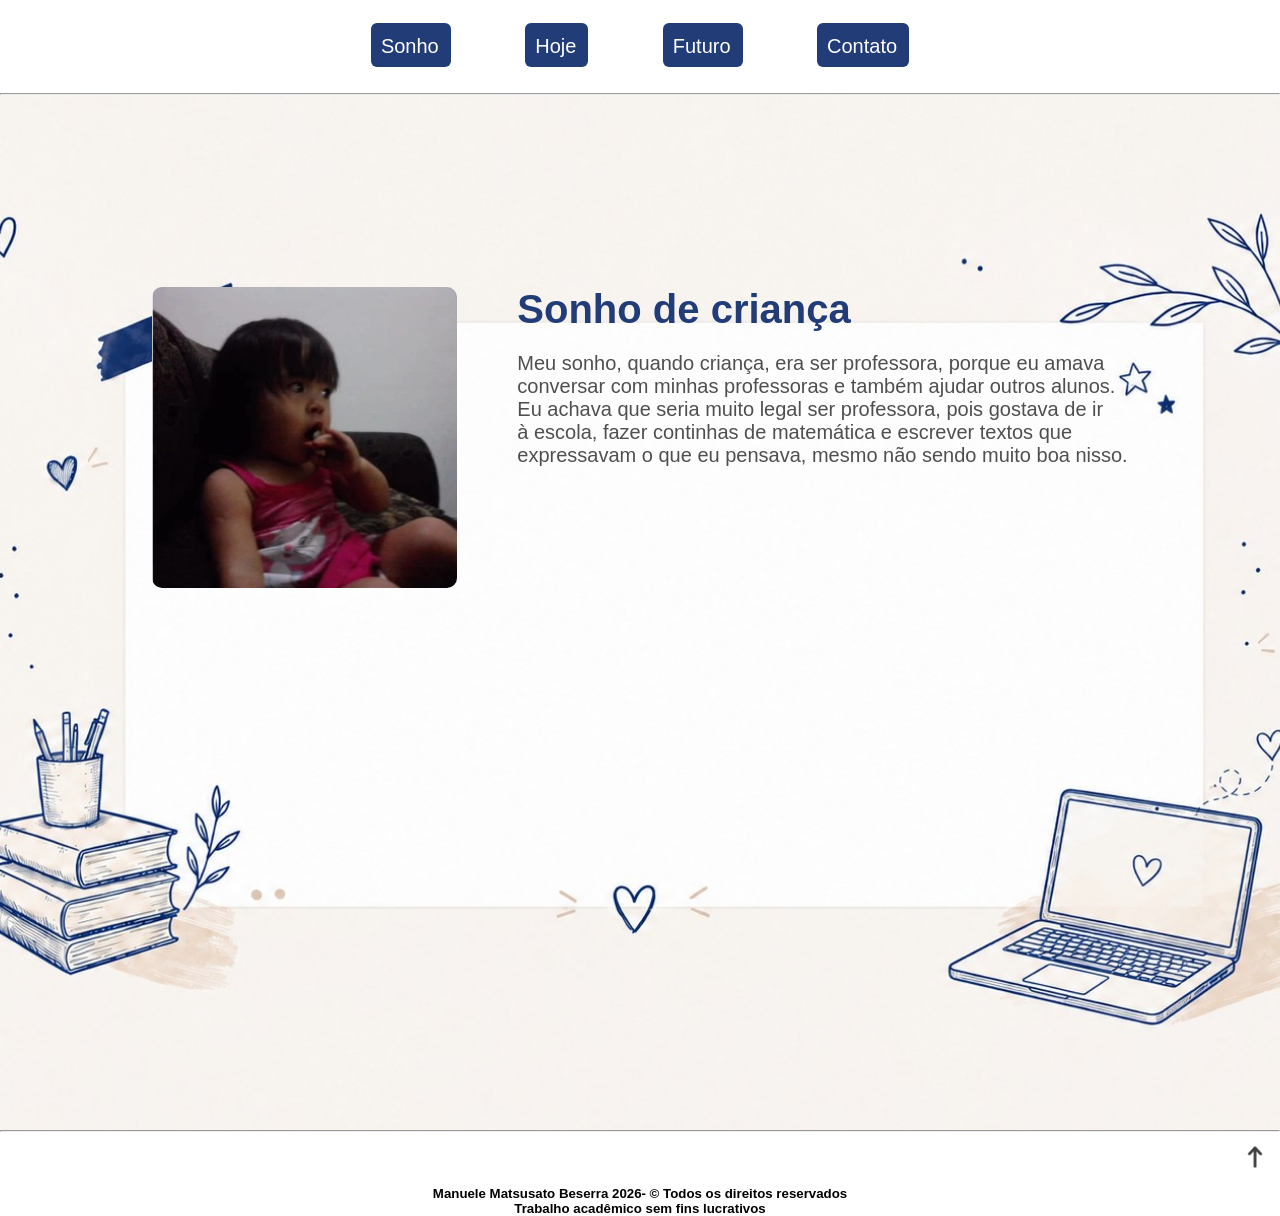
<file: index.html>
<!DOCTYPE html>
<html lang="pt-br">
    <head>
        <title>
            Nem todos os sonhos permanecem
        </title>
        <meta charset="UTF-8">
        <link rel="icon" type="image/jpg" href="img/gato.jpg">
        <link rel="stylesheet" type="text/css" href="style.css">
    </head>
    <body>
        <header>
            <div>
                <ul class="menu">
                    <li><a href="index.html">Sonho</a></li>
                    <li><a href="hoje.html">Hoje</a></li>
                    <li><a href="futuro.html">Futuro</a></li>
                    <li><a href="contato.html">Contato</a></li>
                </ul><hr>
            </div>
        </header>
        <main>
			<div class="fil">
				<img class="eu" src="img/eu.jpg" type="image/jpg">
				<div class="text">
					<h1>
						Sonho de criança
					</h1>
					<p>
						Meu sonho, quando criança, era ser professora, porque eu amava<br>
						conversar com minhas professoras e também ajudar outros alunos.<br>
						Eu achava que seria muito legal ser professora, pois gostava de ir<br>
						 à escola, fazer continhas de matemática e escrever textos que<br>
						 expressavam o que eu pensava, mesmo não sendo muito boa nisso.
					</p>
				</div>
			</div>
        </main>
        <footer><hr class="nana">
			<div>
				<a href="#">
					<img src="img/seta.jpg" width="3%"/>
				</a>
			</div>
            <h5 class="name">
                Manuele Matsusato Beserra 2026- &copy Todos os direitos reservados <br> Trabalho acadêmico sem fins lucrativos
            </h5>
        </footer>
    </body>
</html>
</file>
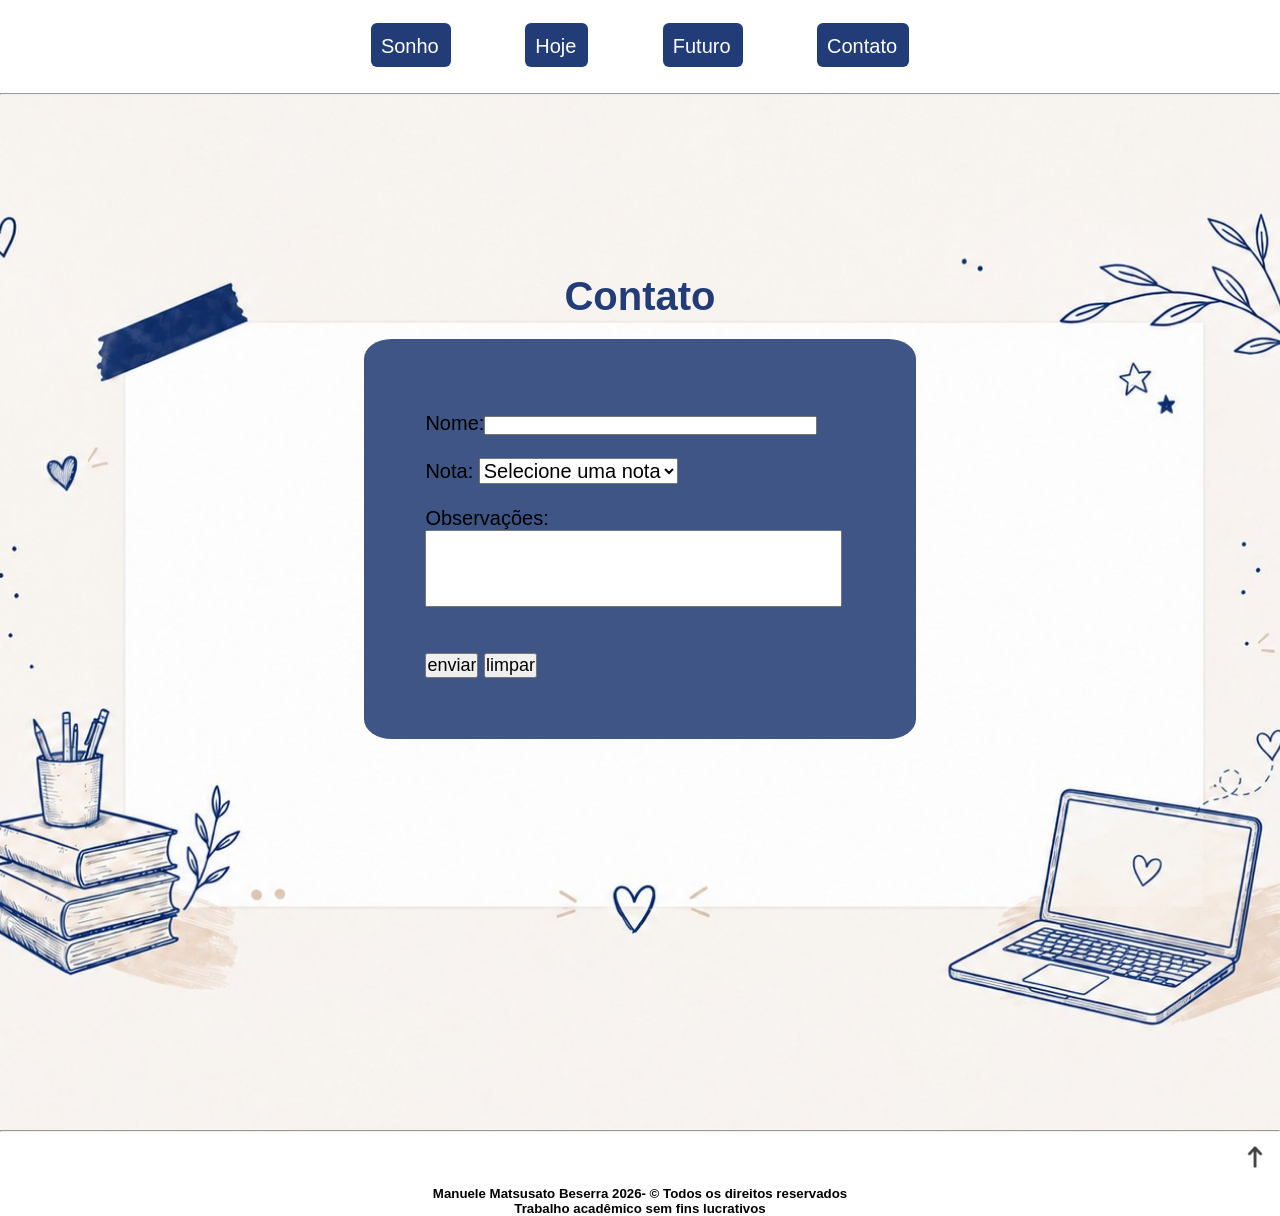
<file: contato.html>
<!DOCTYPE html>
<html lang="pt-br">
    <head>
        <title>
            Nem todos os sonhos permanecem
        </title>
        <meta charset="UTF-8">
        <link rel="icon" type="image/jpg" href="img/gato.jpg">
        <link rel="stylesheet" type="text/css" href="style.css">
		<script language="javascript" type="text/javascript">
			function validar(){
                var nome = usuario.nome.value;
                var nota = usuario.nota.value;

                if(nome=="")
                {
                    alert('Preencha o CAMPO DO NOME!!!');
                    usuario.nome.focus();
                    return false;
                }
                if(nota=="")
                {
                    alert('Selecione uma NOTA!!!');
                    usuario.nota.focus();
                    return false;
                }
                return true;
            }
            function processarform(){
				if(validar()){
					alert("Dados enviados com sucesso!");
					user.reset();
				}
				return false;
			}
        </script>
    </head>
    <body>
        <header>
            <div>
                <ul class="menu">
                    <li><a href="index.html">Sonho</a></li>
                    <li><a href="hoje.html">Hoje</a></li>
                    <li><a href="futuro.html">Futuro</a></li>
                    <li><a href="contato.html">Contato</a></li>
                </ul><hr>
            </div>
        </header>
		<main>
			<div class="cor">
				<h1>
					Contato
				</h1>
				<form name="usuario" onsubmit="return processarform()" method="post">
					Nome:<input name="nome" type="text" size="40" maxlength="40"><br><br>
					Nota:
					<select name="nota">
						<option value="">Selecione uma nota</option>
						<option value="0">0</option>
						<option value="1">1</option>
						<option value="">2</option>
						<option value="3">3</option>
						<option value="4">4</option>
						<option value="5">5</option>
					</select><br><br>
					Observações: <textarea cols="50" rows="5" name="comentario"></textarea><br><br>
					<input name="Enviar" type="submit" value="enviar" onclick="return validar()">
					<input name="Limpar" type="reset" value="limpar">
				</form>
			</div>
		</main>
		<footer><hr class="nana">
			<div>
				<a href="#">
					<img src="img/seta.jpg" width="3%"/>
				</a>
			</div>
            <h5 class="name">
                Manuele Matsusato Beserra 2026- &copy Todos os direitos reservados <br> Trabalho acadêmico sem fins lucrativos
            </h5>
        </footer>
    </body>
</html>
</file>
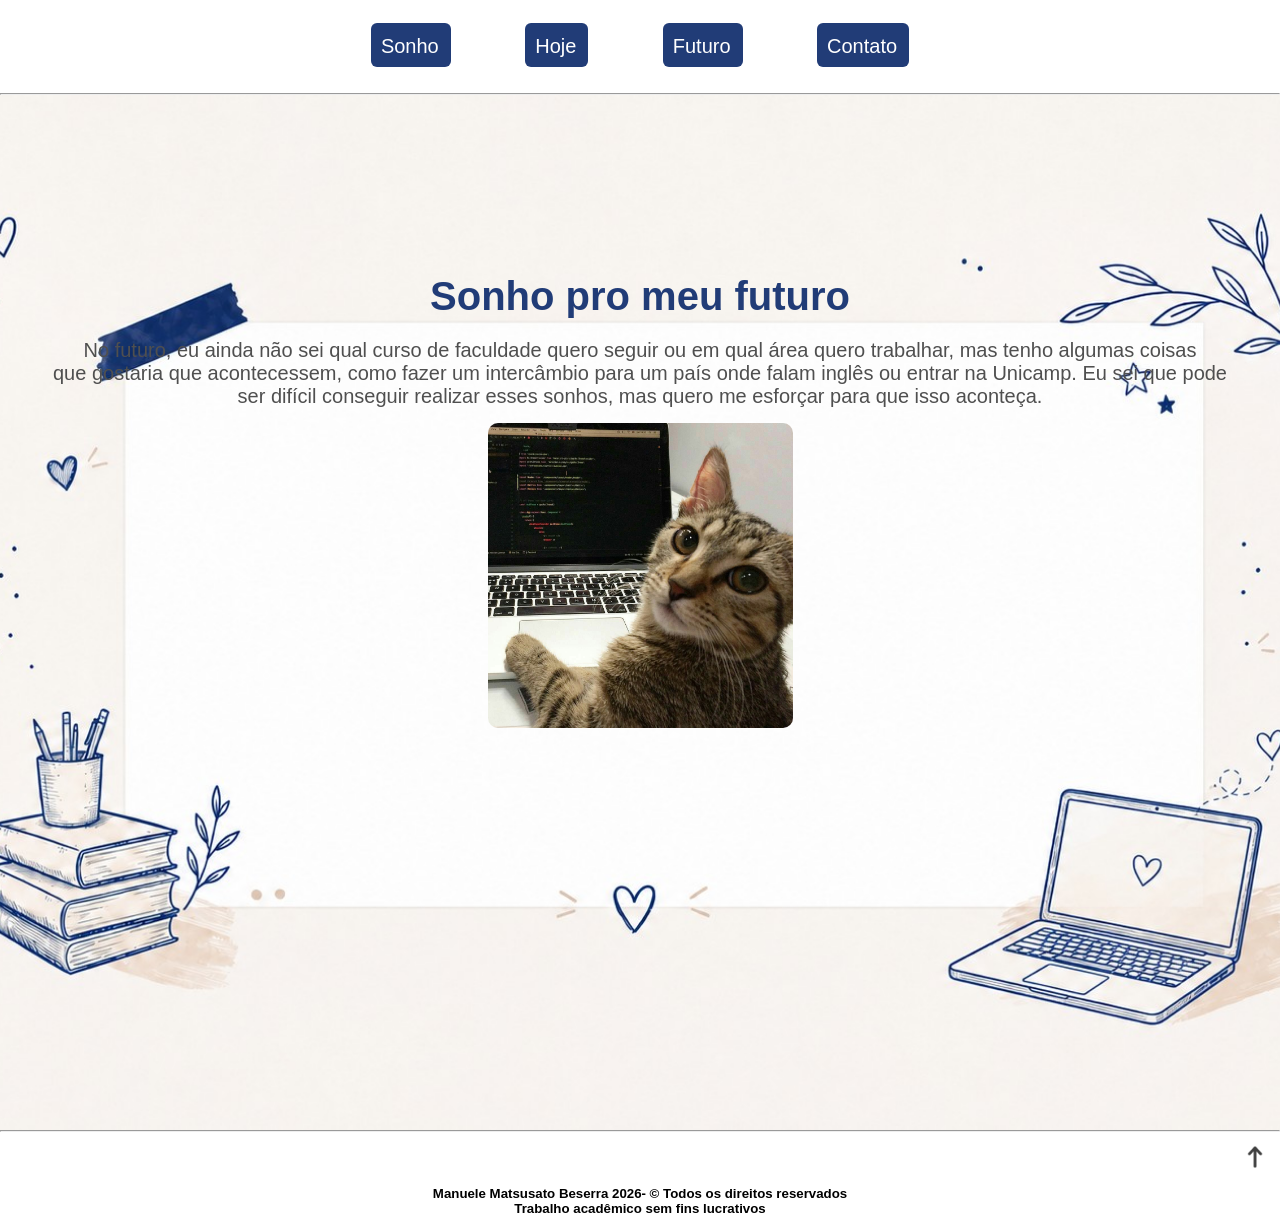
<file: futuro.html>
<!DOCTYPE html>
<html lang="pt-br">
    <head>
        <title>
            Nem todos os sonhos permanecem
        </title>
        <meta charset="UTF-8">
        <link rel="icon" type="image/jpg" href="img/gato.jpg">
        <link rel="stylesheet" type="text/css" href="style.css">
    </head>
    <body>
        <header>
            <div>
                <ul class="menu">
                    <li><a href="index.html">Sonho</a></li>
                    <li><a href="hoje.html">Hoje</a></li>
                    <li><a href="futuro.html">Futuro</a></li>
                    <li><a href="contato.html">Contato</a></li>
                </ul><hr>
            </div>
        </header>
		<main>
			<div class="fila">
				<div class="text">
					<h1>
						Sonho pro meu futuro
					</h1>
					<p>
						No futuro, eu ainda não sei qual curso de faculdade quero seguir ou em qual área quero trabalhar, mas tenho algumas coisas <br>
						que gostaria que acontecessem, como fazer um intercâmbio para um país onde falam inglês ou entrar na Unicamp. Eu sei que pode<br>
						ser difícil conseguir realizar esses  sonhos, mas quero me esforçar para que isso aconteça.
					</p>
				</div>
				<img class="eu" src="img/us.jpg" type="image/jpg">
			</div>
		</main>
		<footer><hr class="nana">
			<div>
				<a href="#">
					<img src="img/seta.jpg" width="3%"/>
				</a>
			</div>
            <h5 class="name">
                Manuele Matsusato Beserra 2026- &copy Todos os direitos reservados <br> Trabalho acadêmico sem fins lucrativos
            </h5>
        </footer>
    </body>
</html>
</file>
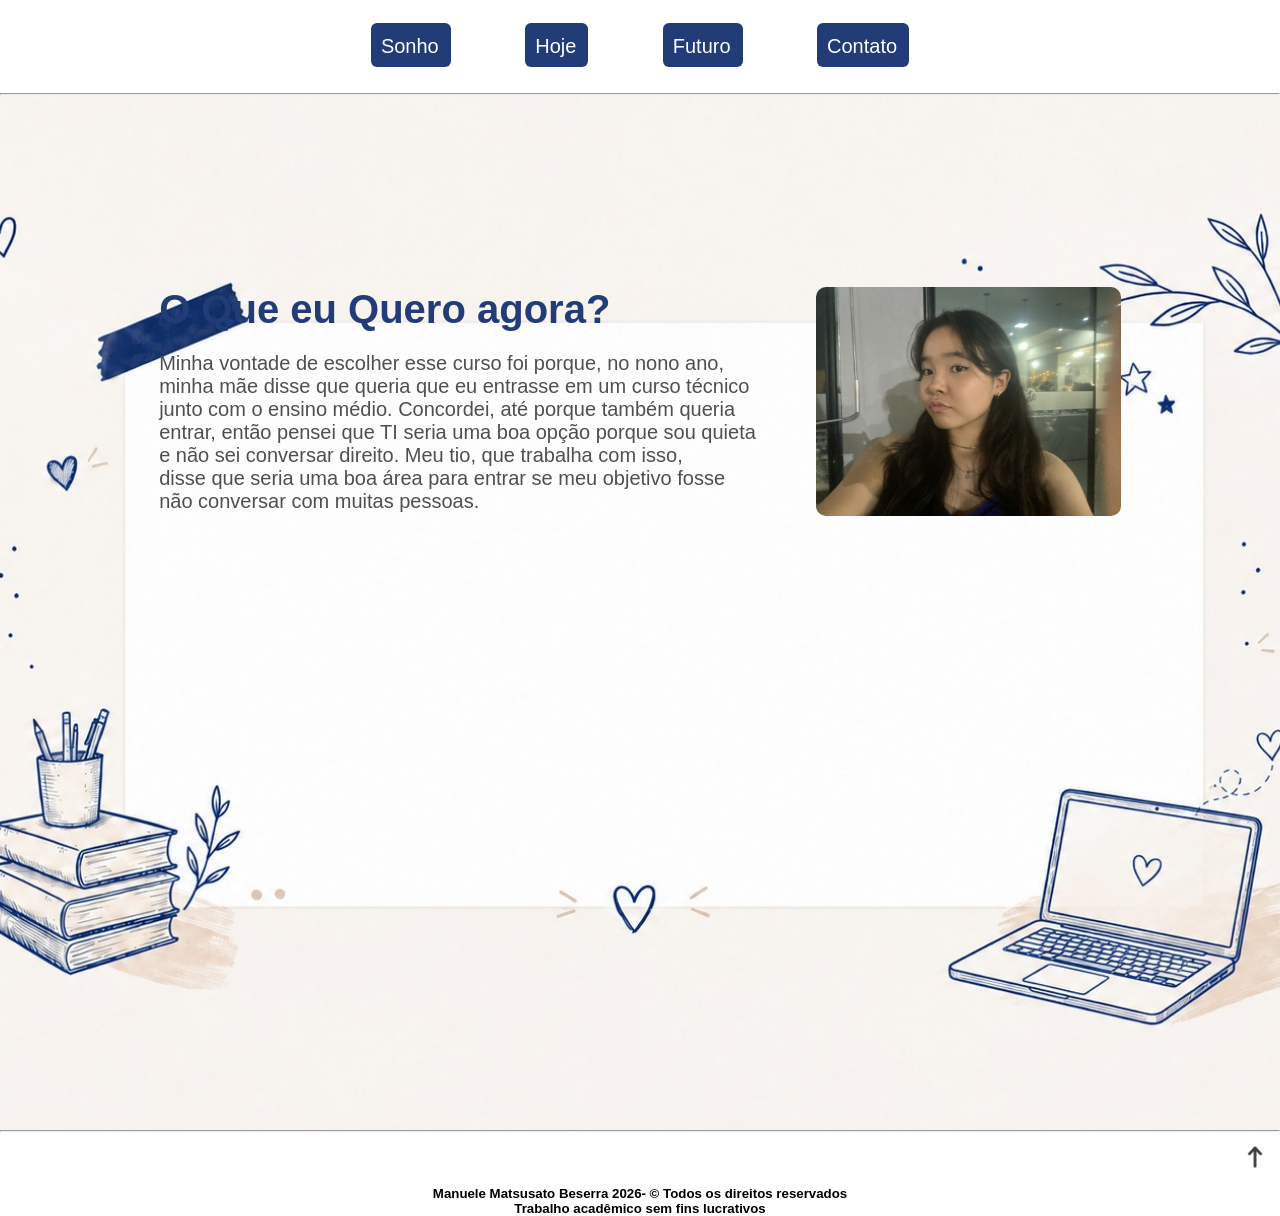
<file: hoje.html>
<!DOCTYPE html>
<html lang="pt-br">
    <head>
        <title>
			Nem todos os sonhos permanecem
		</title>
        <meta charset="UTF-8">
        <link rel="icon" type="image/jpg" href="img/gato.jpg">
        <link rel="stylesheet" type="text/css" href="style.css">
    </head>
    <body>
        <header>
            <div>
                <ul class="menu">
                    <li><a href="index.html">Sonho</a></li>
                    <li><a href="hoje.html">Hoje</a></li>
                    <li><a href="futuro.html">Futuro</a></li>
                    <li><a href="contato.html">Contato</a></li>
                </ul><hr>
            </div>
        </header>
		<main>
			<div class="fil">
				<div class="text">
					<h1>
						O Que eu Quero agora?
					</h1>
					<p>
						Minha vontade de escolher esse curso foi porque, no nono ano,<br> 
						minha mãe disse que queria que eu entrasse em um curso técnico <br>
						junto com o ensino médio. Concordei, até porque também queria <br>
						entrar, então pensei que TI seria uma boa opção porque sou quieta<br>
						e não sei conversar direito. Meu tio, que trabalha com isso, <br>
						disse que seria uma boa área para entrar se meu objetivo fosse <br>
						não conversar com muitas pessoas.<br>
					</p>
				</div>
				<img class="eu" src="img/me.jpg" type="image/jpg">
			</div>
		</main>
		<footer><hr class="nana">
			<div>
				<a href="#">
					<img src="img/seta.jpg" width="3%"/>
				</a>
			</div>
            <h5 class="name">
                Manuele Matsusato Beserra 2026- &copy Todos os direitos reservados <br> Trabalho acadêmico sem fins lucrativos
            </h5>
        </footer>
    </body>
</html>
</file>
<file: style.css>
*{
    margin: 0px;
    padding: 0px;
    font-family: sans-serif;
    text-decoration: none;
    outline: none;
    user-select: none; 
}

ul.menu{
    text-align:center;
}

ul.menu li{
    display: inline-block;
    margin:35px; 
}

ul.menu li a {
    color: white;
    font-size: 20px;
    border-radius: 6px;
    background-color: rgb(33, 60, 119);
    padding: 12px 12px 10px 10px;
}

ul.menu li a:hover
{
    background-color: rgb(62, 85, 134);
}
main{
	background:url("img/fundo.jpg");
	background-position: center;
    background-repeat: no-repeat;
	background-size: cover;
    min-height: 115vh;
}
h1{
	font-size:40px;
	color: rgb(33, 60, 119);
	margin-bottom: 20px;
}
p{
	font-size: 20px;
	color: #4F4F4F;
	margin-bottom: 15px;
}
h5.name{
    text-align:center
}
img.eu {
    transition: 0.3s;
	width: 25%;
    height: 25%;
    object-fit: cover;
	border-radius:10px;
}

img.eu:hover {
    transform: translateY(-8px) scale(1.05);
    box-shadow: 0 16px 16px rgba(0, 0, 0, 0);
    border-radius: 10px;
}
form{
	background-color: rgb(62, 85, 134);
	padding: 6% 6% 5% 5%;
	border-radius: 5% ;
	font-size: 20px;
}
select{
	font-size:20px;
}
input[type="submit"], 
input[type="reset"], 
button {
    font-size: 18px;
    cursor: pointer;
}

textarea{
	resize: none;
	display: flex;
	align-items: flex-start;
}
footer div{
	text-align: right;
}

footer img{
	width: 50px;
	height: 50px;
}
.fil{
	display: flex;
    align-items: row;
    gap: 60px;
	justify-content:center;
	padding: 15% 30px 30px 30px;
}
.fila{
	text-align: center;
	padding: 14% 30px 30px 30px;
}
.cor{
    display: flex;
    flex-direction: column;
    align-items: center;
	padding: 14% 30px 60px 30px;
}
</file>
